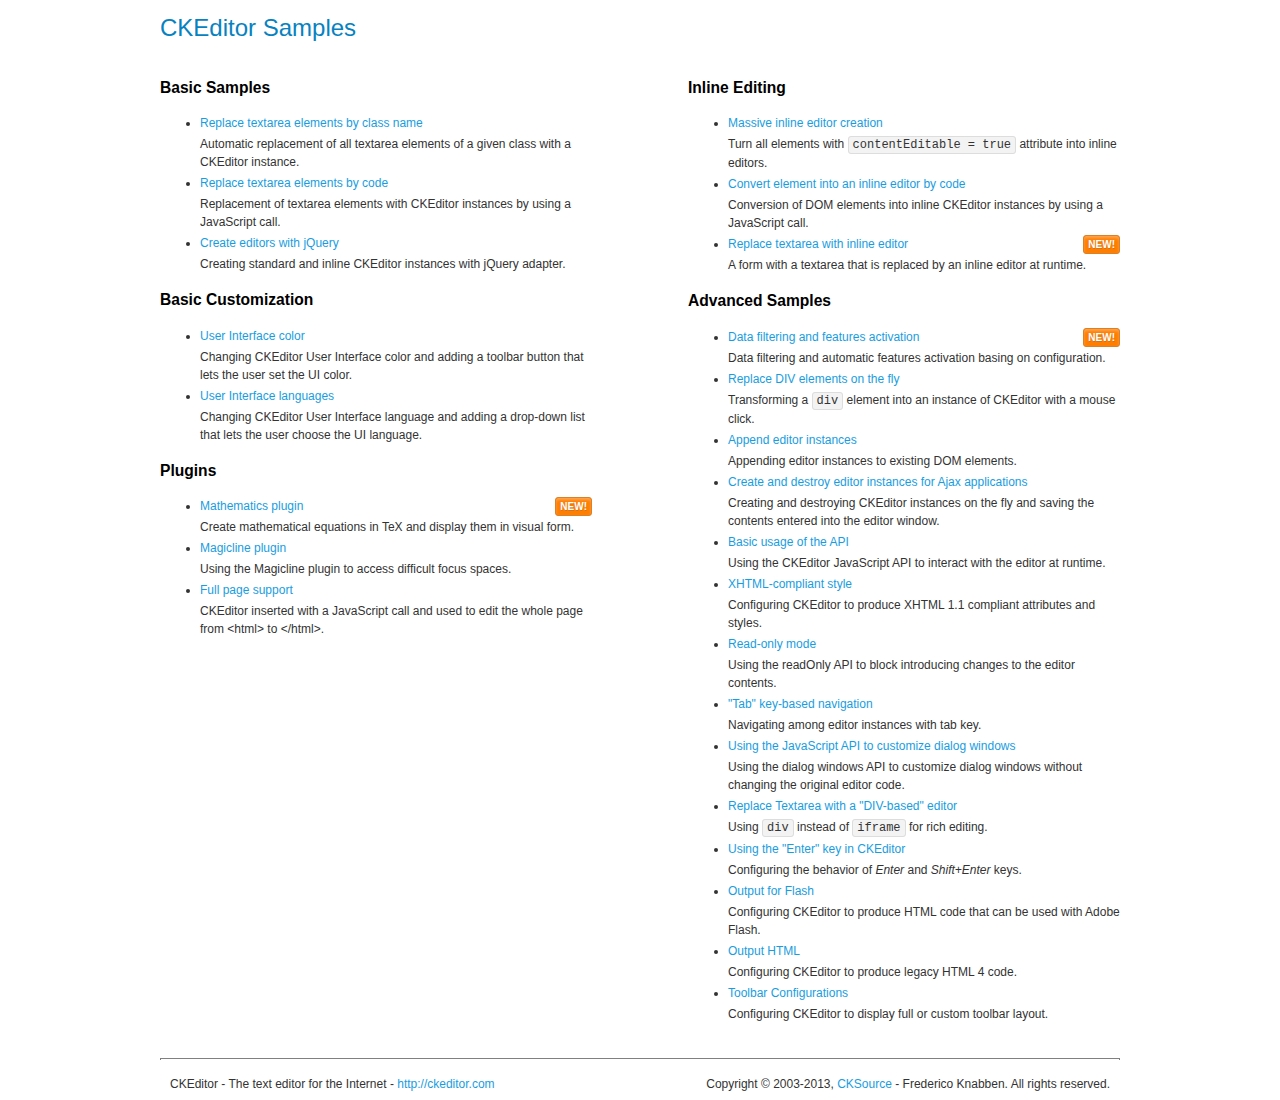
<file: BigDataMOOC/assets/ckeditor/samples/index.html>
<!DOCTYPE html>
<!--
Copyright (c) 2003-2013, CKSource - Frederico Knabben. All rights reserved.
For licensing, see LICENSE.md or http://ckeditor.com/license
-->
<html>
<head>
	<title>CKEditor Samples</title>
	<meta charset="utf-8">
	<link rel="stylesheet" href="sample.css">
</head>
<body>
	<h1 class="samples">
		CKEditor Samples
	</h1>
	<div class="twoColumns">
		<div class="twoColumnsLeft">
			<h2 class="samples">
				Basic Samples
			</h2>
			<dl class="samples">
				<dt><a class="samples" href="replacebyclass.html">Replace textarea elements by class name</a></dt>
				<dd>Automatic replacement of all textarea elements of a given class with a CKEditor instance.</dd>

				<dt><a class="samples" href="replacebycode.html">Replace textarea elements by code</a></dt>
				<dd>Replacement of textarea elements with CKEditor instances by using a JavaScript call.</dd>

				<dt><a class="samples" href="jquery.html">Create editors with jQuery</a></dt>
				<dd>Creating standard and inline CKEditor instances with jQuery adapter.</dd>
			</dl>

			<h2 class="samples">
				Basic Customization
			</h2>
			<dl class="samples">
				<dt><a class="samples" href="uicolor.html">User Interface color</a></dt>
				<dd>Changing CKEditor User Interface color and adding a toolbar button that lets the user set the UI color.</dd>

				<dt><a class="samples" href="uilanguages.html">User Interface languages</a></dt>
				<dd>Changing CKEditor User Interface language and adding a drop-down list that lets the user choose the UI language.</dd>
			</dl>


			<h2 class="samples">Plugins</h2>
<dl class="samples">
<dt><a class="samples" href="plugins/mathjax/mathjax.html">Mathematics plugin</a><span class="new">New!</span></dt>
<dd>Create mathematical equations in TeX and display them in visual form.</dd>

<dt><a class="samples" href="plugins/magicline/magicline.html">Magicline plugin</a></dt>
<dd>Using the Magicline plugin to access difficult focus spaces.</dd>

<dt><a class="samples" href="plugins/wysiwygarea/fullpage.html">Full page support</a></dt>
<dd>CKEditor inserted with a JavaScript call and used to edit the whole page from &lt;html&gt; to &lt;/html&gt;.</dd>
</dl>
		</div>
		<div class="twoColumnsRight">
			<h2 class="samples">
				Inline Editing
			</h2>
			<dl class="samples">
				<dt><a class="samples" href="inlineall.html">Massive inline editor creation</a></dt>
				<dd>Turn all elements with <code>contentEditable = true</code> attribute into inline editors.</dd>

				<dt><a class="samples" href="inlinebycode.html">Convert element into an inline editor by code</a></dt>
				<dd>Conversion of DOM elements into inline CKEditor instances by using a JavaScript call.</dd>

				<dt><a class="samples" href="inlinetextarea.html">Replace textarea with inline editor</a> <span class="new">New!</span></dt>
				<dd>A form with a textarea that is replaced by an inline editor at runtime.</dd>

				
			</dl>

			<h2 class="samples">
				Advanced Samples
			</h2>
			<dl class="samples">
				<dt><a class="samples" href="datafiltering.html">Data filtering and features activation</a> <span class="new">New!</span></dt>
				<dd>Data filtering and automatic features activation basing on configuration.</dd>

				<dt><a class="samples" href="divreplace.html">Replace DIV elements on the fly</a></dt>
				<dd>Transforming a <code>div</code> element into an instance of CKEditor with a mouse click.</dd>

				<dt><a class="samples" href="appendto.html">Append editor instances</a></dt>
				<dd>Appending editor instances to existing DOM elements.</dd>

				<dt><a class="samples" href="ajax.html">Create and destroy editor instances for Ajax applications</a></dt>
				<dd>Creating and destroying CKEditor instances on the fly and saving the contents entered into the editor window.</dd>

				<dt><a class="samples" href="api.html">Basic usage of the API</a></dt>
				<dd>Using the CKEditor JavaScript API to interact with the editor at runtime.</dd>

				<dt><a class="samples" href="xhtmlstyle.html">XHTML-compliant style</a></dt>
				<dd>Configuring CKEditor to produce XHTML 1.1 compliant attributes and styles.</dd>

				<dt><a class="samples" href="readonly.html">Read-only mode</a></dt>
				<dd>Using the readOnly API to block introducing changes to the editor contents.</dd>

				<dt><a class="samples" href="tabindex.html">"Tab" key-based navigation</a></dt>
				<dd>Navigating among editor instances with tab key.</dd>


				
<dt><a class="samples" href="plugins/dialog/dialog.html">Using the JavaScript API to customize dialog windows</a></dt>
<dd>Using the dialog windows API to customize dialog windows without changing the original editor code.</dd>

<dt><a class="samples" href="plugins/divarea/divarea.html">Replace Textarea with a &quot;DIV-based&quot; editor</a></dt>
<dd>Using <code>div</code> instead of <code>iframe</code> for rich editing.</dd>

<dt><a class="samples" href="plugins/enterkey/enterkey.html">Using the &quot;Enter&quot; key in CKEditor</a></dt>
<dd>Configuring the behavior of <em>Enter</em> and <em>Shift+Enter</em> keys.</dd>

<dt><a class="samples" href="plugins/htmlwriter/outputforflash.html">Output for Flash</a></dt>
<dd>Configuring CKEditor to produce HTML code that can be used with Adobe Flash.</dd>

<dt><a class="samples" href="plugins/htmlwriter/outputhtml.html">Output HTML</a></dt>
<dd>Configuring CKEditor to produce legacy HTML 4 code.</dd>

<dt><a class="samples" href="plugins/toolbar/toolbar.html">Toolbar Configurations</a></dt>
<dd>Configuring CKEditor to display full or custom toolbar layout.</dd>

			</dl>
		</div>
	</div>
	<div id="footer">
		<hr>
		<p>
			CKEditor - The text editor for the Internet - <a class="samples" href="http://ckeditor.com/">http://ckeditor.com</a>
		</p>
		<p id="copy">
			Copyright &copy; 2003-2013, <a class="samples" href="http://cksource.com/">CKSource</a> - Frederico Knabben. All rights reserved.
		</p>
	</div>
</body>
</html>
</file>
<file: BigDataMOOC/assets/ckeditor/samples/sample.css>
/*
Copyright (c) 2003-2013, CKSource - Frederico Knabben. All rights reserved.
For licensing, see LICENSE.md or http://ckeditor.com/license
*/

html, body, h1, h2, h3, h4, h5, h6, div, span, blockquote, p, address, form, fieldset, img, ul, ol, dl, dt, dd, li, hr, table, td, th, strong, em, sup, sub, dfn, ins, del, q, cite, var, samp, code, kbd, tt, pre
{
	line-height: 1.5em;
}

body
{
	padding: 10px 30px;
}

input, textarea, select, option, optgroup, button, td, th
{
	font-size: 100%;
}

pre, code, kbd, samp, tt
{
	font-family: monospace,monospace;
	font-size: 1em;
}

body {
    width: 960px;
    margin: 0 auto;
}

code
{
	background: #f3f3f3;
	border: 1px solid #ddd;
	padding: 1px 4px;

	-moz-border-radius: 3px;
	-webkit-border-radius: 3px;
	border-radius: 3px;
}

abbr
{
	border-bottom: 1px dotted #555;
	cursor: pointer;
}

.new, .beta
{
	text-transform: uppercase;
	font-size: 10px;
	font-weight: bold;
	padding: 1px 4px;
	margin: 0 0 0 5px;
	color: #fff;
	float: right;

	-moz-border-radius: 3px;
	-webkit-border-radius: 3px;
	border-radius: 3px;
}

.new
{
	background: #FF7E00;
	border: 1px solid #DA8028;
	text-shadow: 0 1px 0 #C97626;

	-moz-box-shadow: 0 2px 3px 0 #FFA54E inset;
	-webkit-box-shadow: 0 2px 3px 0 #FFA54E inset;
	box-shadow: 0 2px 3px 0 #FFA54E inset;
}

.beta
{
	background: #18C0DF;
	border: 1px solid #19AAD8;
	text-shadow: 0 1px 0 #048CAD;
	font-style: italic;

	-moz-box-shadow: 0 2px 3px 0 #50D4FD inset;
	-webkit-box-shadow: 0 2px 3px 0 #50D4FD inset;
	box-shadow: 0 2px 3px 0 #50D4FD inset;
}

h1.samples
{
	color: #0782C1;
	font-size: 200%;
	font-weight: normal;
	margin: 0;
	padding: 0;
}

h1.samples a
{
	color: #0782C1;
	text-decoration: none;
	border-bottom: 1px dotted #0782C1;
}

.samples a:hover
{
	border-bottom: 1px dotted #0782C1;
}

h2.samples
{
	color: #000000;
	font-size: 130%;
	margin: 15px 0 0 0;
	padding: 0;
}

p, blockquote, address, form, pre, dl, h1.samples, h2.samples
{
	margin-bottom: 15px;
}

ul.samples
{
	margin-bottom: 15px;
}

.clear
{
	clear: both;
}

fieldset
{
	margin: 0;
	padding: 10px;
}

body, input, textarea
{
	color: #333333;
	font-family: Arial, Helvetica, sans-serif;
}

body
{
	font-size: 75%;
}

a.samples
{
	color: #189DE1;
	text-decoration: none;
}

form
{
	margin: 0;
	padding: 0;
}

pre.samples
{
	background-color: #F7F7F7;
	border: 1px solid #D7D7D7;
	overflow: auto;
	padding: 0.25em;
	white-space: pre-wrap; /* CSS 2.1 */
	word-wrap: break-word; /* IE7 */
	-moz-tab-size: 4;
	-o-tab-size: 4;
	-webkit-tab-size: 4;
	tab-size: 4;
}

#footer
{
	clear: both;
	padding-top: 10px;
}

#footer hr
{
	margin: 10px 0 15px 0;
	height: 1px;
	border: solid 1px gray;
	border-bottom: none;
}

#footer p
{
	margin: 0 10px 10px 10px;
	float: left;
}

#footer #copy
{
	float: right;
}

#outputSample
{
	width: 100%;
	table-layout: fixed;
}

#outputSample thead th
{
	color: #dddddd;
	background-color: #999999;
	padding: 4px;
	white-space: nowrap;
}

#outputSample tbody th
{
	vertical-align: top;
	text-align: left;
}

#outputSample pre
{
	margin: 0;
	padding: 0;
}

.description
{
	border: 1px dotted #B7B7B7;
	margin-bottom: 10px;
	padding: 10px 10px 0;
	overflow: hidden;
}

label
{
	display: block;
	margin-bottom: 6px;
}

/**
 *	CKEditor editables are automatically set with the "cke_editable" class
 *	plus cke_editable_(inline|themed) depending on the editor type.
 */

/* Style a bit the inline editables. */
.cke_editable.cke_editable_inline
{
	cursor: pointer;
}

/* Once an editable element gets focused, the "cke_focus" class is
   added to it, so we can style it differently. */
.cke_editable.cke_editable_inline.cke_focus
{
	box-shadow: inset 0px 0px 20px 3px #ddd, inset 0 0 1px #000;
	outline: none;
	background: #eee;
	cursor: text;
}

/* Avoid pre-formatted overflows inline editable. */
.cke_editable_inline pre
{
	white-space: pre-wrap;
	word-wrap: break-word;
}

/**
 *	Samples index styles.
 */

.twoColumns,
.twoColumnsLeft,
.twoColumnsRight
{
	overflow: hidden;
}

.twoColumnsLeft,
.twoColumnsRight
{
	width: 45%;
}

.twoColumnsLeft
{
	float: left;
}

.twoColumnsRight
{
	float: right;
}

dl.samples
{
	padding: 0 0 0 40px;
}
dl.samples > dt
{
	display: list-item;
	list-style-type: disc;
	list-style-position: outside;
	margin: 0 0 3px;
}
dl.samples > dd
{
	margin: 0 0 3px;
}
.warning
{
    color: #ff0000;
	background-color: #FFCCBA;
    border: 2px dotted #ff0000;
	padding: 15px 10px;
	margin: 10px 0;
}

/* Used on inline samples */

blockquote
{
	font-style: italic;
	font-family: Georgia, Times, "Times New Roman", serif;
	padding: 2px 0;
	border-style: solid;
	border-color: #ccc;
	border-width: 0;
}

.cke_contents_ltr blockquote
{
	padding-left: 20px;
	padding-right: 8px;
	border-left-width: 5px;
}

.cke_contents_rtl blockquote
{
	padding-left: 8px;
	padding-right: 20px;
	border-right-width: 5px;
}

img.right {
    border: 1px solid #ccc;
    float: right;
    margin-left: 15px;
    padding: 5px;
}

img.left {
    border: 1px solid #ccc;
    float: left;
    margin-right: 15px;
    padding: 5px;
}
</file>
